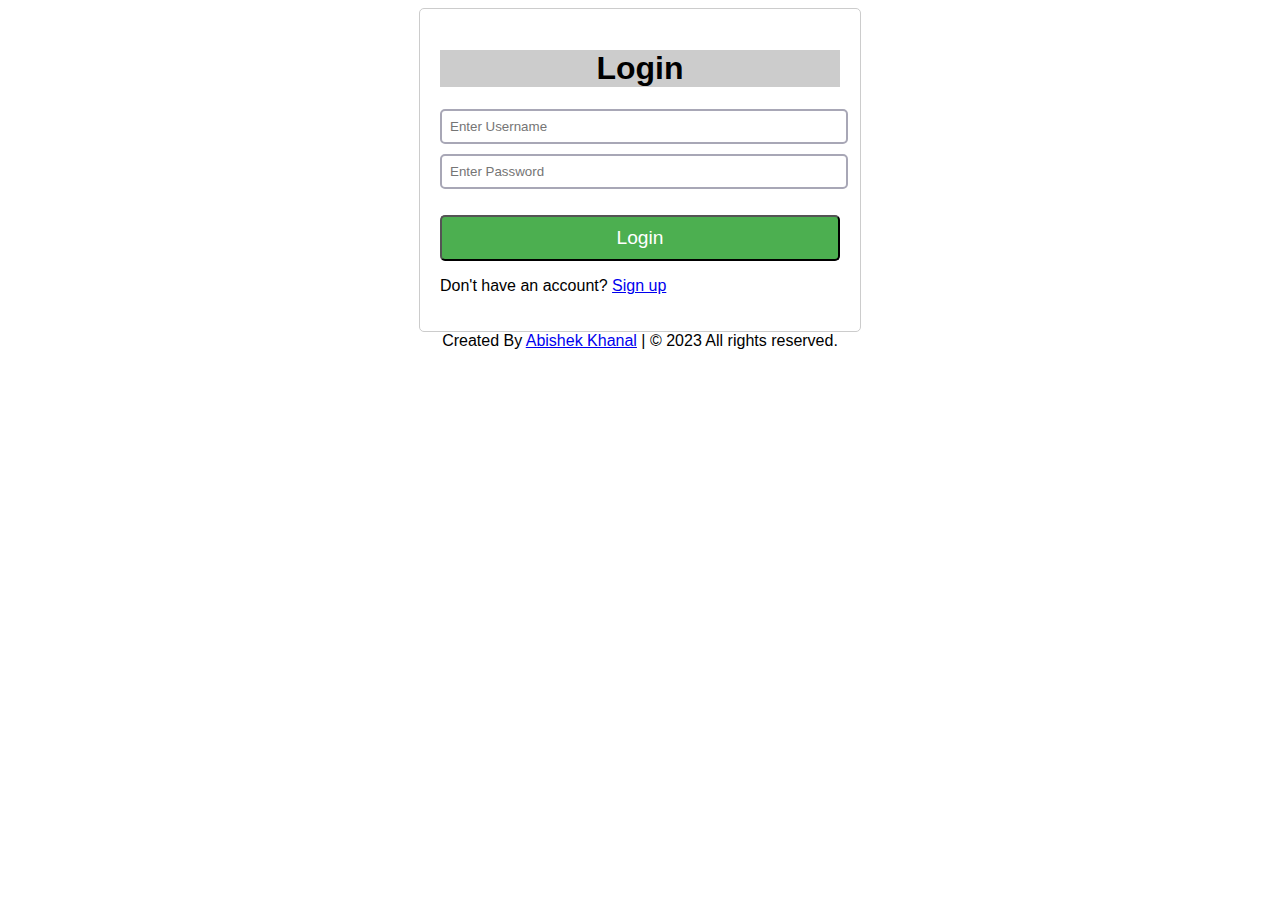
<file: Notes project/index.html>
<!DOCTYPE html>
<html>
<head>
  <title>Login Page</title>
  <link rel="stylesheet" type="text/css" href="styles.css">

</head>
<body>
<div class="login-container">
    <h1>Login</h1>
    <form id="login-form" onsubmit="validateForm(event)">
      <input type="text" id="username" placeholder="Enter Username" autocomplete="off">
      <input type="password" id="password" placeholder="Enter Password">
      <p id="error-message"></p>
      <button type="submit">Login</button>
    </form>
    <p>Don't have an account? <a href="signup.html">Sign up</a></p>
  </div>

  <center>
    <footer>
        <span>Created By <a href="https://abishekkhanal.github.io/">Abishek Khanal</a> | &copy;</span> 2023 All rights reserved.</span>
    </footer>
  </center>
  <script src="script.js"></script>
</body>
</html>
</file>
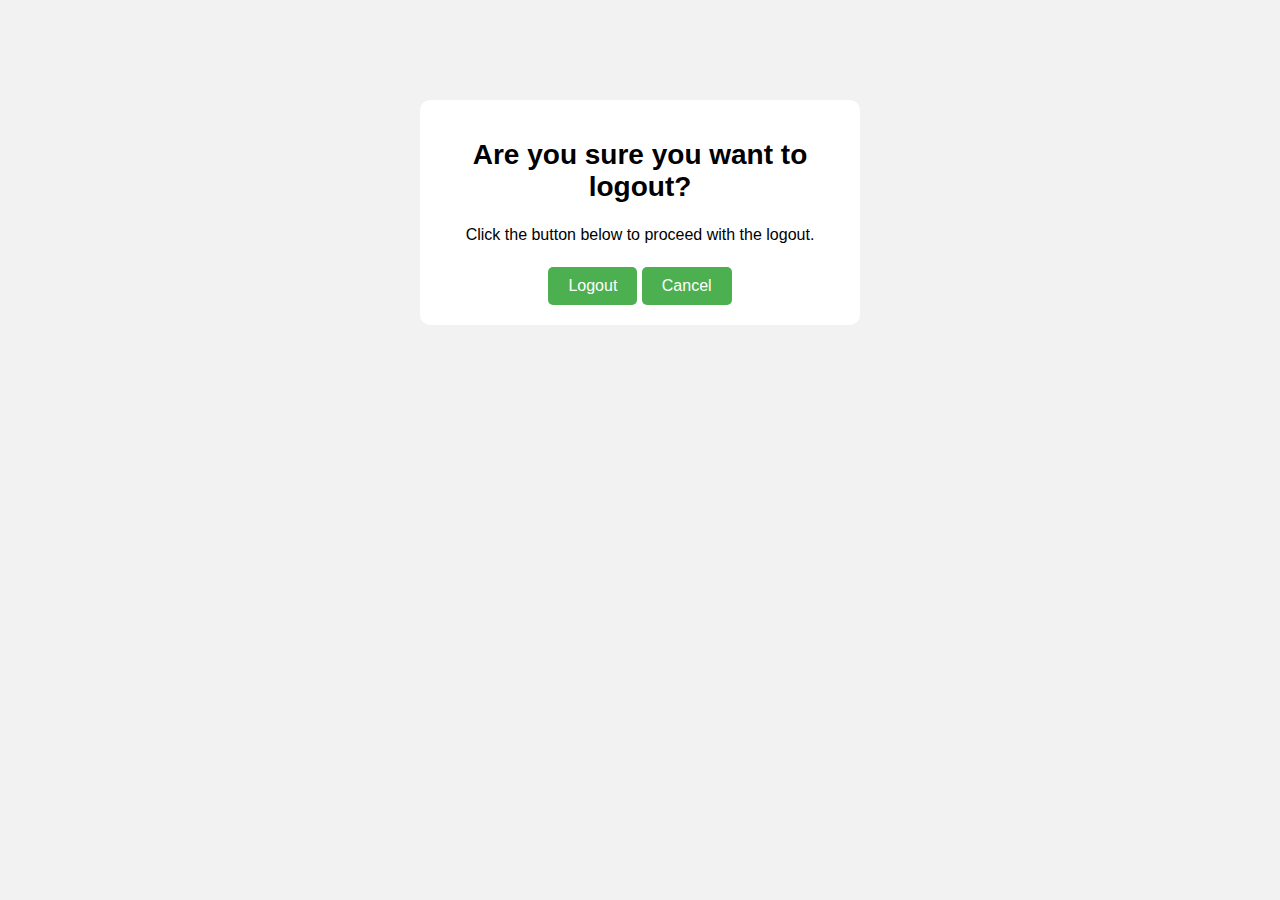
<file: Notes project/logout.html>
<!DOCTYPE html>
<html>
<head>
  <title>Logout</title>
  <style>
    body {
      font-family: Arial, sans-serif;
      background-color: #f2f2f2;
      margin: 0;
      padding: 0;
    }
    .container {
      max-width: 400px;
      margin: 100px auto;
      padding: 20px;
      background-color: #fff;
      border-radius: 10px;
      text-align: center;
    }
    h1 {
      font-size: 28px;
      margin-bottom: 20px;
    }
    p {
      font-size: 16px;
      line-height: 1.5;
      margin-bottom: 20px;
    }
    .logout-btn {
      display: inline-block;
      padding: 10px 20px;
      background-color: #4CAF50;
      color: #fff;
      text-decoration: none;
      border-radius: 5px;
      transition: background-color 0.3s ease;
    }
    .logout-btn:hover {
      background-color: #555;
    }
  </style>
</head>
<body>
  <div class="container">
    <h1>Are you sure you want to logout?</h1>
    <p>Click the button below to proceed with the logout.</p>
    <a href="index.html" class="logout-btn">Logout</a>
    <a href="notes.html" class="logout-btn">Cancel</a>
  </div>
</body>
</html>
</file>
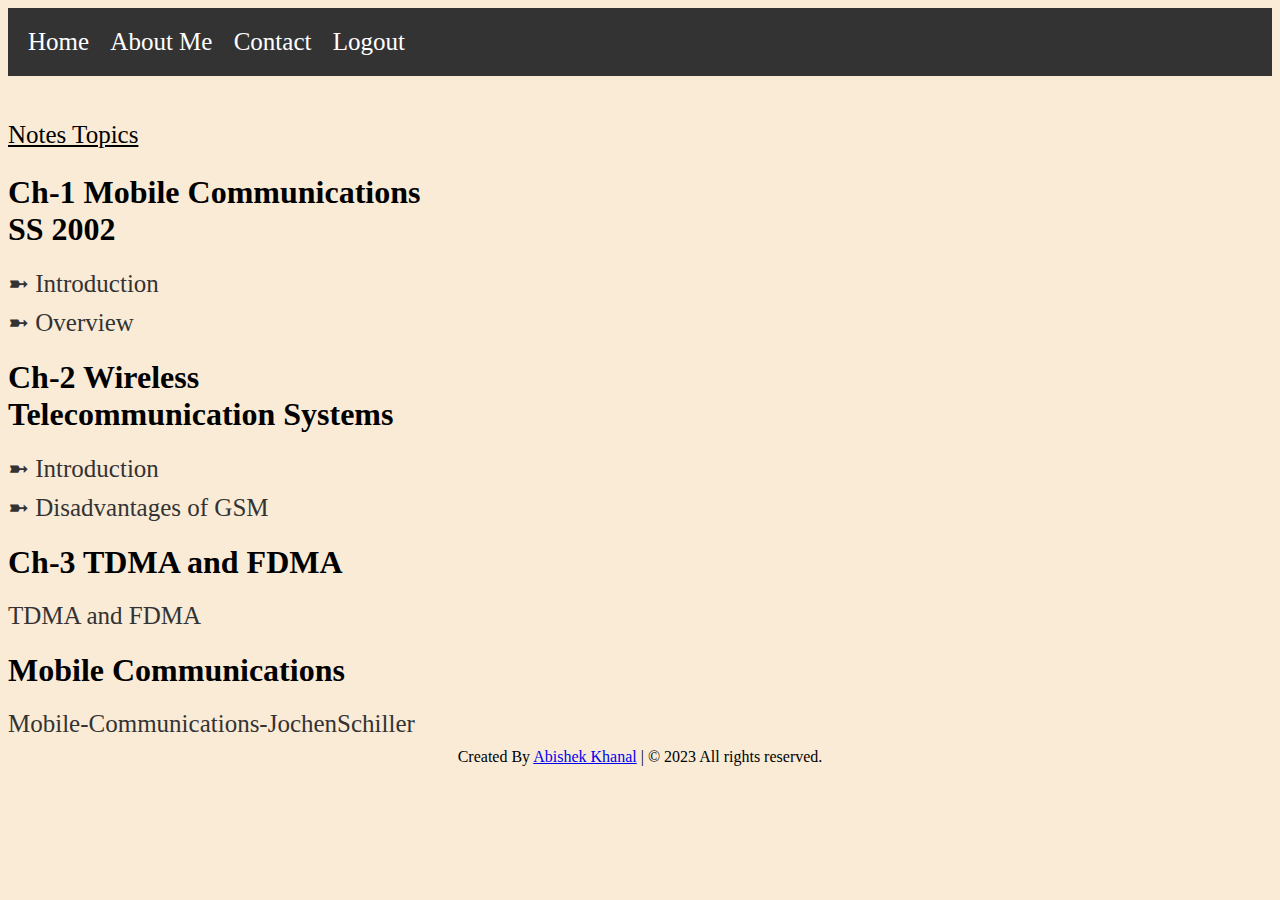
<file: Notes project/notes.html>
<!DOCTYPE html>
<html>
<head>
  <title>College Notes</title>
  <link rel="stylesheet" type="text/css" href="notes.css">
</head>
<body>
  <nav>
    <ul>
      <li><a href="notes.html">Home</a></li>
      <li><a href="about.html">About Me</a></li>
      <li><a href="contact.html">Contact</a></li>
      <li><a href="logout.html">Logout</a></li>
    </ul>
  </nav>

  <div class="container">
    <aside>
      <p id="headding">Notes Topics</p>
      <h1>Ch-1 Mobile Communications SS 2002</h1>
      <ul>
        <li><a href="MOBILE/introduction.pdf" data-url="MOBILE/introduction.pdf">➼ Introduction</a></li>
        <li><a href="MOBILE/overview.pdf" data-url="MOBILE/overview.pdf">➼ Overview</a></li>

        <h1>Ch-2 Wireless Telecommunication Systems</h1>
        <li><a href="MOBILE\Ch-2\introduction.pdf" data-url="MOBILE\Ch-2\introduction.pdf">➼ Introduction</a></li>
        <li><a href="MOBILE\Ch-2\disadvantage.pdf" data-url="MOBILE\Ch-2\disadvantage.pdf">➼ Disadvantages of GSM
        </a></li>
        <h1>Ch-3 TDMA and FDMA</h1>
        <li><a href="MOBILE/notes TDMA and FDMA.pdf" data-url="MOBILE/notes TDMA and FDMA.pdf">TDMA and FDMA</a></li>
       <h1>Mobile
        Communications</h1>
        <li><a href="MOBILE/tutorial_Mobile-Communications-JochenSchiller.pdf" data-url="MOBILE/tutorial_Mobile-Communications-JochenSchiller.pdf">Mobile-Communications-JochenSchiller</a></li>
      </ul>
    </aside>
    <iframe id="pdf-iframe"></iframe>
  </div>

  <center>
    <footer>
        <span>Created By <a href="https://abishekkhanal.github.io/">Abishek Khanal</a> | &copy; 2023 All rights reserved.</span>
    </footer>
  </center>

  <script src="notes.js"></script>
</body>
</html>
</file>
<file: Notes project/styles.css>
body {
    font-family: Arial, sans-serif;
  }
  
  .login-container {
    width: 80%;
    max-width: 400px;
    margin: auto;
    padding: 20px;
    border: 1px solid #ccc;
    border-radius: 5px;
  }
  
  h1 {
    text-align: center;
    background-color: #ccc;
    
  }
  
  input {
    width: 97%;
    padding: 8px;
    margin-bottom: 10px;
    border: 2px solid #a8a7b6;
    border-radius: 5px;
  }
  
  button {
    width: 100%;
    padding: 10px;
    background-color: #4CAF50;
    color: white;
    font-size: larger;
    border: 1 rgb(16, 19, 16);
    border-radius: 5px;
    cursor: pointer;
  }
  
  #error-message {
    color: red;
    text-align: center;
  }
</file>
<file: Notes project/notes.css>
nav {
    background-color: #333;
    color: #fff;
    padding: 20px;
    font-size: 25px;
  }
  
  nav ul {
    margin: 0;
    padding: 0;
  }
  
  nav ul li {
    display: inline;
    margin-right: 15px;
  }
  
  nav ul li a {
    color: #fff;
  }
  body {
    background-color: antiquewhite;
  }
  
  .container {
    display: flex;
    margin-top: 20px;
  }
  
  aside {
    width: 450px;
    margin-right: 20px;
  }

  #headding{
    font-size: 25px;
    text-decoration: underline;
  }
  
  ul {
    list-style-type: none;
    padding: 0;
    margin: 0;
  }
  
  ul li {
    margin-bottom: 10px;
  }
  
  ul li a {
    color: #333;
    text-decoration: solid;
  }
  li{
    font-size: 25px;
  }
  
  iframe {
    width: 850px;
    height: 525px;
    border: none;
  }
</file>
